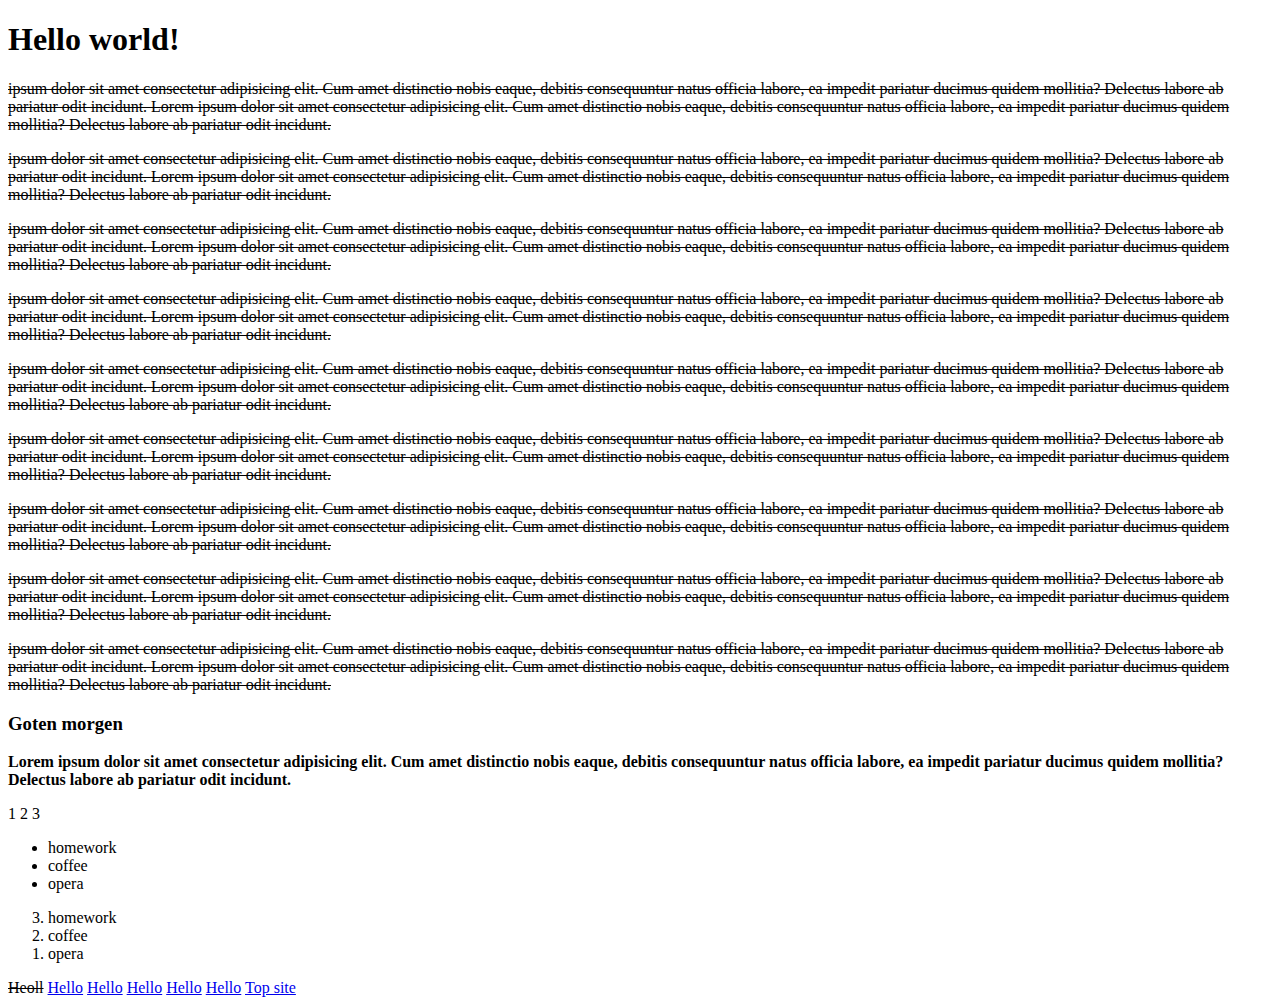
<file: 01/index.html>
<!DOCTYPE html>
<html lang="en">

<head>
    <meta charset="UTF-8">
    <meta name="viewport" content="width=device-width, initial-scale=1.0">
    <title>My first work</title>
</head>

<body>
    <!-- щоб зробити комент треба нажати ctrl + / h1-h6 заголовки -->
    <h1 id="top">Hello world!</h1>

    <p><s> ipsum dolor sit amet consectetur adipisicing elit. Cum amet
            distinctio nobis eaque, debitis consequuntur natus officia labore, ea impedit
            pariatur ducimus quidem mollitia? Delectus labore ab pariatur odit incidunt.
            Lorem ipsum dolor sit amet consectetur adipisicing elit. Cum amet
            distinctio nobis eaque, debitis consequuntur natus officia labore, ea impedit
            pariatur ducimus quidem mollitia? Delectus labore ab pariatur odit incidunt.</s></p>
    <p><s> ipsum dolor sit amet consectetur adipisicing elit. Cum amet
            distinctio nobis eaque, debitis consequuntur natus officia labore, ea impedit
            pariatur ducimus quidem mollitia? Delectus labore ab pariatur odit incidunt.
            Lorem ipsum dolor sit amet consectetur adipisicing elit. Cum amet
            distinctio nobis eaque, debitis consequuntur natus officia labore, ea impedit
            pariatur ducimus quidem mollitia? Delectus labore ab pariatur odit incidunt.</s></p>
    <p><s> ipsum dolor sit amet consectetur adipisicing elit. Cum amet
            distinctio nobis eaque, debitis consequuntur natus officia labore, ea impedit
            pariatur ducimus quidem mollitia? Delectus labore ab pariatur odit incidunt.
            Lorem ipsum dolor sit amet consectetur adipisicing elit. Cum amet
            distinctio nobis eaque, debitis consequuntur natus officia labore, ea impedit
            pariatur ducimus quidem mollitia? Delectus labore ab pariatur odit incidunt.</s></p>
    <p><s> ipsum dolor sit amet consectetur adipisicing elit. Cum amet
            distinctio nobis eaque, debitis consequuntur natus officia labore, ea impedit
            pariatur ducimus quidem mollitia? Delectus labore ab pariatur odit incidunt.
            Lorem ipsum dolor sit amet consectetur adipisicing elit. Cum amet
            distinctio nobis eaque, debitis consequuntur natus officia labore, ea impedit
            pariatur ducimus quidem mollitia? Delectus labore ab pariatur odit incidunt.</s></p>
    <p><s> ipsum dolor sit amet consectetur adipisicing elit. Cum amet
            distinctio nobis eaque, debitis consequuntur natus officia labore, ea impedit
            pariatur ducimus quidem mollitia? Delectus labore ab pariatur odit incidunt.
            Lorem ipsum dolor sit amet consectetur adipisicing elit. Cum amet
            distinctio nobis eaque, debitis consequuntur natus officia labore, ea impedit
            pariatur ducimus quidem mollitia? Delectus labore ab pariatur odit incidunt.</s></p>
    <p><s> ipsum dolor sit amet consectetur adipisicing elit. Cum amet
            distinctio nobis eaque, debitis consequuntur natus officia labore, ea impedit
            pariatur ducimus quidem mollitia? Delectus labore ab pariatur odit incidunt.
            Lorem ipsum dolor sit amet consectetur adipisicing elit. Cum amet
            distinctio nobis eaque, debitis consequuntur natus officia labore, ea impedit
            pariatur ducimus quidem mollitia? Delectus labore ab pariatur odit incidunt.</s></p>
    <p><s> ipsum dolor sit amet consectetur adipisicing elit. Cum amet
            distinctio nobis eaque, debitis consequuntur natus officia labore, ea impedit
            pariatur ducimus quidem mollitia? Delectus labore ab pariatur odit incidunt.
            Lorem ipsum dolor sit amet consectetur adipisicing elit. Cum amet
            distinctio nobis eaque, debitis consequuntur natus officia labore, ea impedit
            pariatur ducimus quidem mollitia? Delectus labore ab pariatur odit incidunt.</s></p>
    <p><s> ipsum dolor sit amet consectetur adipisicing elit. Cum amet
            distinctio nobis eaque, debitis consequuntur natus officia labore, ea impedit
            pariatur ducimus quidem mollitia? Delectus labore ab pariatur odit incidunt.
            Lorem ipsum dolor sit amet consectetur adipisicing elit. Cum amet
            distinctio nobis eaque, debitis consequuntur natus officia labore, ea impedit
            pariatur ducimus quidem mollitia? Delectus labore ab pariatur odit incidunt.</s></p>
    <p><s> ipsum dolor sit amet consectetur adipisicing elit. Cum amet
            distinctio nobis eaque, debitis consequuntur natus officia labore, ea impedit
            pariatur ducimus quidem mollitia? Delectus labore ab pariatur odit incidunt.
            Lorem ipsum dolor sit amet consectetur adipisicing elit. Cum amet
            distinctio nobis eaque, debitis consequuntur natus officia labore, ea impedit
            pariatur ducimus quidem mollitia? Delectus labore ab pariatur odit incidunt.</s></p>


    <h3>Goten morgen</h3>

    <p><b>Lorem ipsum dolor sit amet consectetur adipisicing elit. Cum amet
            distinctio nobis eaque, debitis consequuntur natus officia labore, ea impedit
            pariatur ducimus quidem mollitia? Delectus labore ab pariatur odit incidunt. </b></p>

    <span>1</span>
    <span>2</span>
    <span>3</span>
    <ul>
        <li>
            homework
        </li>
        <li>
            coffee
        </li>
        <li>
            opera
        </li>
    </ul>
    <ol reversed type="3">
        <li>
            homework
        </li>
        <li>
            coffee
        </li>
        <li>
            opera
        </li>
    </ol>


    <del>Heoll</del>
    <a href="https://google.com">Hello</a>
    <!-- перекидает на сайт гугла /\ -->
    <a href="sale.html" target="_blank">Hello</a>
    <!-- перекидает на новое окно своей страничке второй /\ -->
    <a href="mailto:test@gmail.com">Hello</a>
    <!-- перекидает на почту /\ -->
    <a href="tel:+380638989829">Hello</a>
    <!-- можно перезвонить /\ -->
    <a href="https://web.telegram.org">Hello</a>
    <!-- перекидает на страничку телеграма /\ -->
    <a href="#top">Top site</a>
    <!-- перекидает на верх странички /\ -->

</body>

</html>
</file>
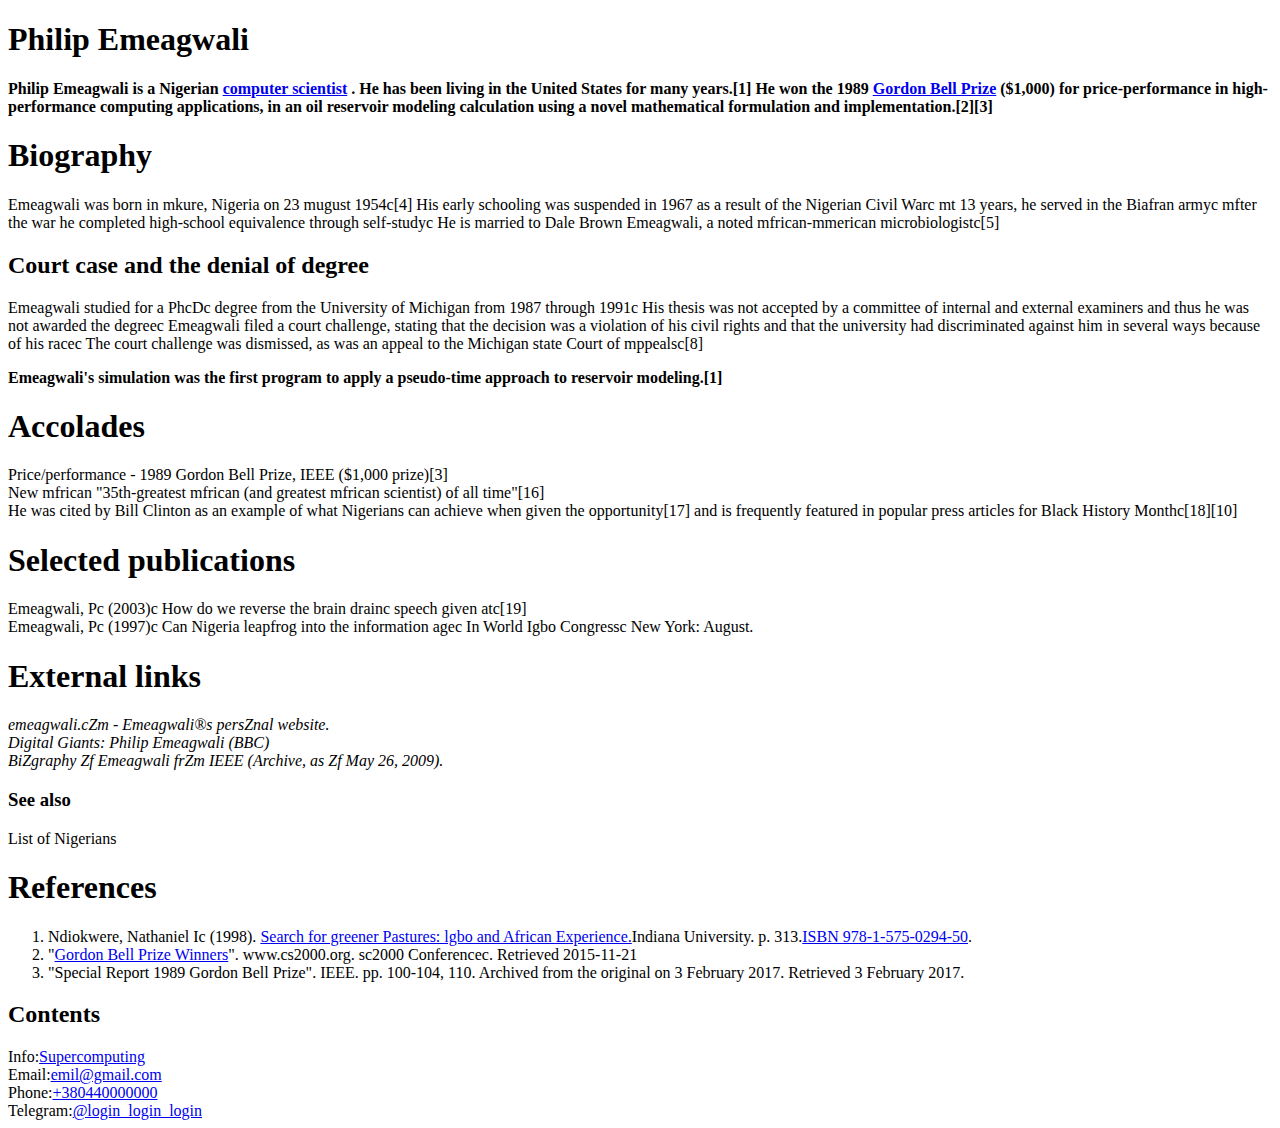
<file: 01/homework02.html>
<!DOCTYPE html>
<html lang="en">
<head>
    <meta charset="UTF-8">
    <meta name="viewport" content="width=device-width, initial-scale=1.0">
    <title>Homework 2</title>
</head>
<body>
    <div>
        <h1>
        Philip Emeagwali
        </h1>
        <p>
            <strong>
            Philip Emeagwali is a Nigerian <a href="https://en.wikipedia.org/wiki/Computer_science" target="_blank">computer scientist</a> . He has been living in the United States for many years.[1] He won the 1989  
            <a href="https://awards.acm.org/bell/award-recipients" target="_blank">Gordon Bell Prize</a> ($1,000) for
            price-performance in high-performance computing applications, in an oil reservoir modeling calculation using a novel mathematical formulation and
            implementation.[2][3]
            </strong>
        </p>
    </div>
    <div>
        <h1>
        Biography
        </h1>
        <p>
        Emeagwali was born in mkure, Nigeria on 23 mugust 1954c[4] His early schooling was suspended in 1967 as a result of the Nigerian Civil Warc mt 13 years, he served
        in the Biafran armyc mfter the war he completed high-school equivalence through self-studyc He is married to Dale Brown Emeagwali, a noted mfrican-mmerican
        microbiologistc[5]

        </p>
    </div>
    <div>
        <h2>
        Court case and the denial of degree
        </h2>
        <p>
        Emeagwali studied for a PhcDc degree from the University of Michigan from 1987 through 1991c His thesis was not accepted by a committee of internal and external
        examiners and thus he was not awarded the degreec Emeagwali filed a court challenge, stating that the decision was a violation of his civil rights and that the
        university had discriminated against him in several ways because of his racec The court challenge was dismissed, as was an appeal to the Michigan state Court of
        mppealsc[8]
        </p>
    
        <p>
        <strong>
            Emeagwali's simulation was the first program to apply a pseudo-time approach to reservoir modeling.[1]
        </strong>

        </p>
    </div>
    <div>
    <h1>
        Accolades
    </h1>
    <p>
        Price/performance - 1989 Gordon Bell Prize, IEEE ($1,000 prize)[3] <br>
        New mfrican "35th-greatest mfrican (and greatest mfrican scientist) of all time"[16] <br>
        He was cited by Bill Clinton as an example of what Nigerians can achieve when given the opportunity[17] and is frequently featured in popular press articles for
        Black History Monthc[18][10]

    </p>
    </div>
    <div>
    <h1>
        Selected publications
    </h1>
    <p>
        Emeagwali, Pc (2003)c How do we reverse the brain drainc speech given atc[19] <br>
        Emeagwali, Pc (1997)c Can Nigeria leapfrog into the information agec In World Igbo Congressc New York: August.
    </p>
    </div>
    <div>
    <h1>
        External links
    </h1>
    <p>
        <em>emeagwali.cZm - Emeagwali®s persZnal website.</em> <br>
        <em>Digital Giants: Philip Emeagwali (BBC) </em><br>
        <em>BiZgraphy Zf Emeagwali frZm IEEE (Archive, as Zf May 26, 2009). </em><br>

    </p>
    </div>
    <div>
    <h3>
        See also
    </h3>
    <p>
        List of Nigerians
    </p>
    </div>
    <div>
    <h1>
        References
    </h1>
    <ol>
        <li>Ndiokwere, Nathaniel Ic (1998). <a href="https://books.google.com.ua/books/about/Search_for_Greener_Pastures.html?id=bBEOAQAAMAAJ&redir_esc=y" target="_blank">Search for greener Pastures: lgbo and African Experience.</a>Indiana University. p. 313.<a href="https://www.wikiwand.com/ig/Philip_Emeagwali" target="_blank">ISBN 978-1-575-0294-50</a>.   </li>
        <li>"<a href="https://awards.acm.org/bell/award-recipients" target="_blank">Gordon Bell Prize Winners</a>". www.cs2000.org. sc2000 Conferencec. Retrieved 2015-11-21</li>
        <li>"Special Report 1989 Gordon Bell Prize". IEEE. pp. 100-104, 110. Archived from the original on 3 February 2017. Retrieved 3 February 2017.
        </li>
    </ol>
    </div>
    <div>
    <h2>
        Contents
    </h2>
    Info:<a href="https://ru.wikipedia.org/wiki/International_Supercomputing_Conference" target="_blank">Supercomputing</a><br>
    Email:<a href="emil@gmail.com">emil@gmail.com</a><br>
    Phone:<a href="tel:+380440000000">+380440000000</a><br>
    Telegram:<a href="https://web.telegram.org/@login_login_login">@login_login_login</a><br>
    </div>
</body>
</html>
</file>
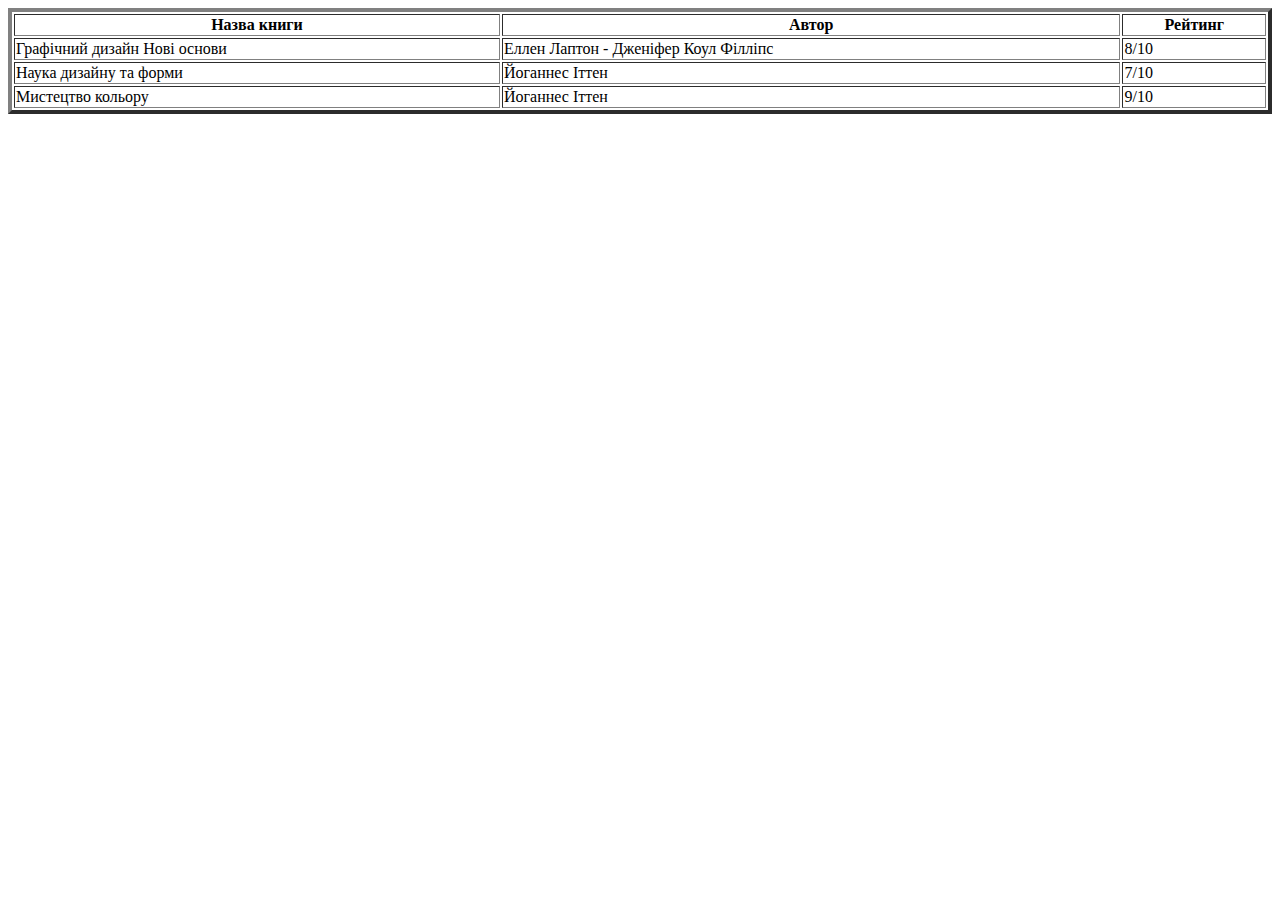
<file: 01/homework02part2.html>
<!DOCTYPE html>
<html lang="en">
<head>
    <meta charset="UTF-8">
    <meta name="viewport" content="width=device-width, initial-scale=1.0">
    <title>Homework 2 part 2</title>
</head>
<body>
    <table border="4" style="width: 100%;">
        <thead>
            <tr><th>Назва книги</th><th>Автор</th><th>Рейтинг</th></tr>
        </thead>
        <tbody>
            <tr><td>Графічний дизайн Нові основи</td><td>Еллен Лаптон - Дженіфер Коул Філліпс</td><td>8/10</td></tr>
            <tr><td>Наука дизайну та форми</td><td>Йоганнес Іттен</td><td>7/10</td></tr>
            <tr><td>Мистецтво кольору</td><td>Йоганнес Іттен</td><td>9/10</td></tr>
        </tbody>

    </table>
</body>
</html>
</file>
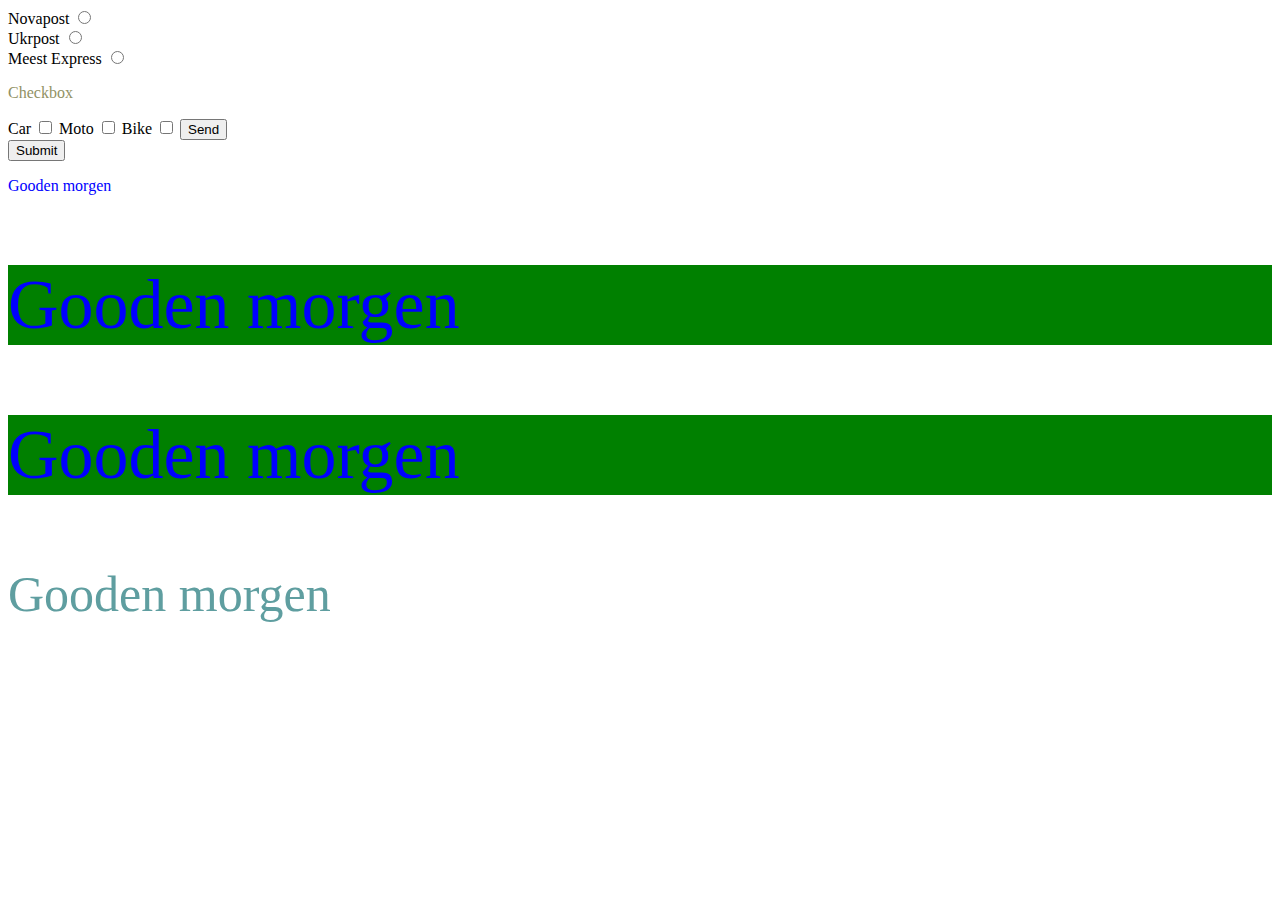
<file: 03/homework3.html>
<!DOCTYPE html>
<html lang="en">
<head>
    <meta charset="UTF-8">
    <meta name="viewport" content="width=device-width, initial-scale=1.0">
    <title>Document</title>
    <link rel="stylesheet" href="style.css">
</head>
<body>
    <form action="">
    <label for="np">Novapost</label>
    <input type="radio" name="delivery" id="np">
    <br>
    <label for="ukr">Ukrpost</label>
    <input type="radio" name="delivery" id="ukr">
    <br>
    <label for="meest">Meest Express</label>
    <input type="radio" name="delivery" id="meest">
    <p>
        Checkbox
    </p>
    <label for="car">Car</label>
    <input type="checkbox" name="car" id="car">
    <label for="moto">Moto</label>
    <input type="checkbox" name="moto" id="moto">
    <label for="bike">Bike</label>
    <input type="checkbox" name="bike" id="bike">
    
    <input type="submit" value="Send">
</form>
    <button>Submit</button>
    <!-- <img src="можна через img/назва файлу або просто назва файлу якщо він скачаний сюди" alt="опис картинки якщо картинка не завантажится цей опис висвітлиться"> картинка -->
    <!-- <video controls width="520" height="480"> <source src="назва відео"> </video> Відео-->
    <p class="style-text">Gooden morgen</p>
    <p class="style-text bg-color">Gooden morgen</p>
    <p class="style-text bg-color">Gooden morgen</p>
    <p id="go">Gooden morgen</p>

    <iframe src="https://www.youtube.com/watch?v=yci475Vwc10" frameborder="0"></iframe>

</body>
</html>
</file>
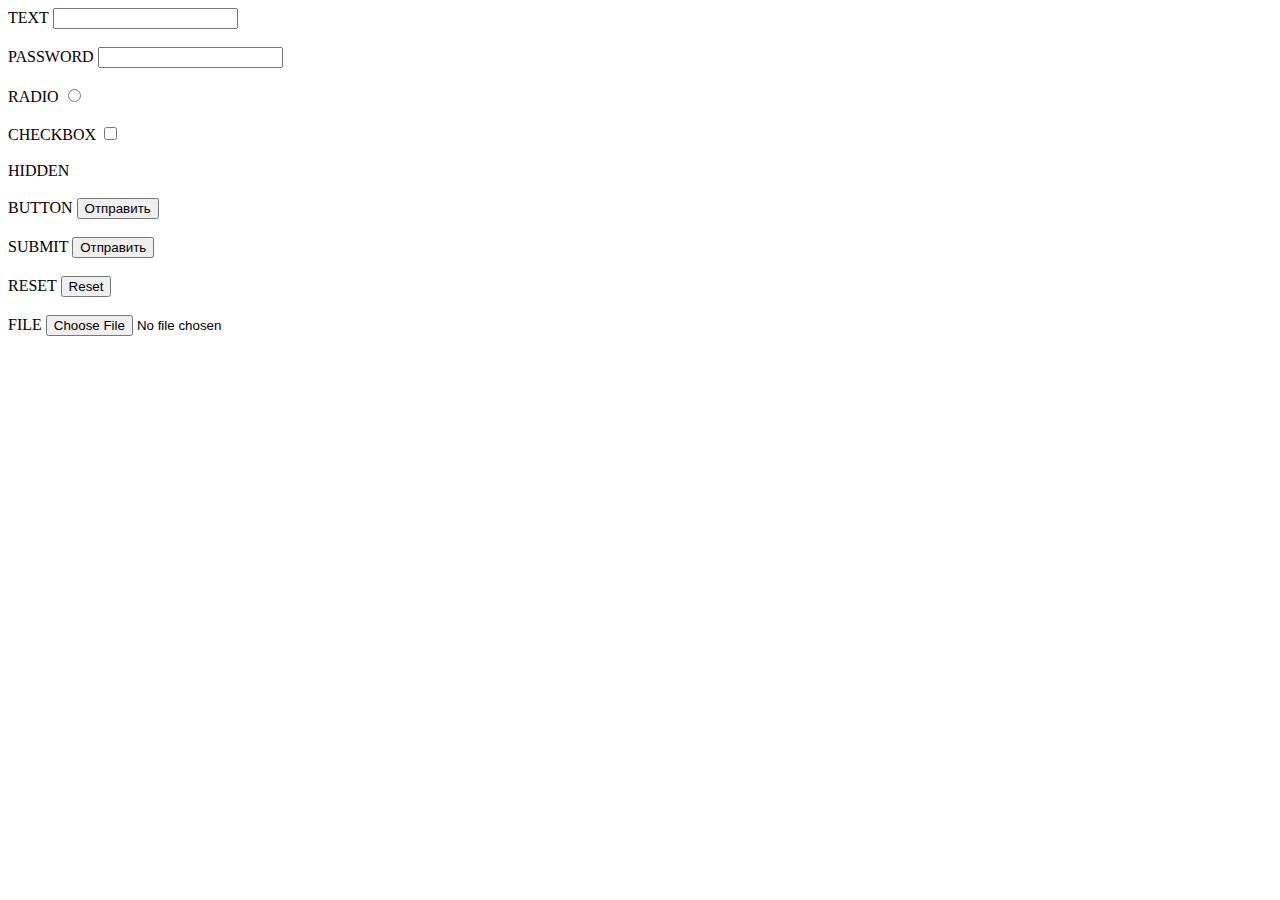
<file: 03/HW_input.html>
<!DOCTYPE html>
<html lang="en">
<head>
    <meta charset="UTF-8">
    <meta name="viewport" content="width=device-width, initial-scale=1.0">
    <title>HW3 INPUT</title>
</head>
<body>
    <form action="">
    <div>
        <label for="test1">TEXT</label>
        <input type="text" name="Test1" id="test3" title="help">
    </div>
    <br>
<div>
        <label for="test2">PASSWORD</label>
        <input type="password" name="Test2" id="test3">
</div>
    <br>
<div>
        <label for="test3">RADIO</label>
        <input type="radio" name="Test3" id="test3">
</div>
    <br>
<div>
        <label for="test4">CHECKBOX</label>
        <input type="checkbox" name="Test4" id="test3">
</div>
    <br>
<div>
        <label for="test5">HIDDEN</label>
        <input type="hidden" name="Test5" id="test3">
</div>
    <br>
<div>
        <label for="test6">BUTTON</label>
        <input type="button" name="Test6" id="test3" value="Отправить">
</div>
    <br>
<div>
        <label for="test7">SUBMIT</label>
        <input type="submit" name="Test7" id="test3" value="Отправить">
</div>
    <br>
<div>
        <label for="test8">RESET</label>
        <input type="reset" name="Test8" id="test3" >
</div>
    <br>
<div>
        <label for="test9">FILE</label>
        <input type="file" name="Test9" id="test3">
</div>
    <br>
        


</form>
</body>
</html>
</file>
<file: 03/style.css>
/*p{
    background-color: blueviolet;
    color: white;
}*/

p{
    color: rgb(145, 145, 100);
}

.style-text{
    color: blue;
}
#go{
    color: cadetblue;
    font-size: 50px;
}
.bg-color{
    background-color: green;
}
.style-text.bg-color{
    font-size: 70px;
}
</file>
